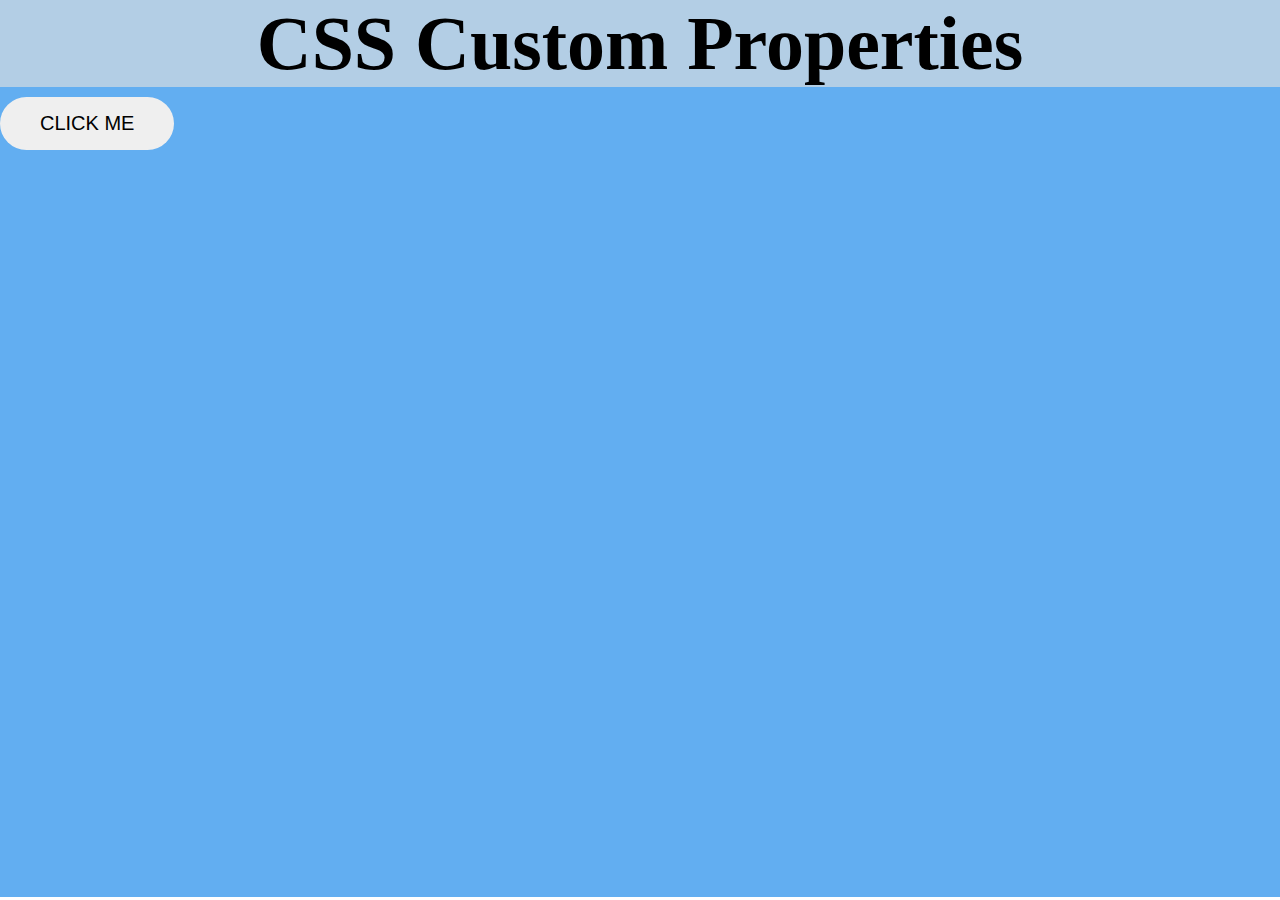
<file: index.html>
<html lang="en">
<head>
    <meta charset="UTF-8">
    <meta http-equiv="X-UA-Compatible" content="IE=edge">
    <meta name="viewport" content="width=device-width, initial-scale=1.0">
    <title>Vite</title>
    <link rel="stylesheet" href="style.css" />
</head>
<body class="cool">
    <h1 class="hero">CSS Custom Properties</h1>
    <div class="main">
        <button class="btn"> Click Me</button></div>
    <script src="index.js"></script>
</body>
</html>
</file>
<file: style.css>
html, 
body, 
* {
    margin: 0;
    padding: 0;
    box-sizing: border-box;
    font-size: 62.5%;
}

:root {
    --black: #000;
    --light-blue: #B3CEE5;
    --dark-blue: #62aef1;
    --rose: #F7CAC9;
    --dark-rose: #f39c9b;
    --gray: #252c30;

/*Intentions */
--primary: var(--light-blue);
--secondary: var(--dark-blue);


    /* Typography */
    --h1: 7.594rem;
    --h2: 5.063rem;
    --h3: 3.375rem;
    --h4: 2.25rem;
    --h5: 1.5rem;
}

.warm {
    --primary: var(--rose);
    --secondary: var(--dark-rose);
}

.cool {
    --primary: var(var(--light-blue));
    --secondary: var(var(--dark-blue));
}
.hero {
    background-color: var(--primary);
}

.main {
    background-color: var(--secondary);
    height: 90vh;
}

h1 {
    font-size: var(--h1);
}

h2 {
    font-size: var(--h2)
}

h3 {
    font-size: var(--h3)
}

h4 {
    font-size: var(--h4)
}

h5 {
    font-size: var(--h5)
}

h1, 
h2,
h3,
h4,
h5 {
    text-align: center;
}
.btn, 
.btn:link, 
.btn:visited {
    text-transform: uppercase;
    text-decoration: none;
    padding: 1.5rem 4rem;
    display: inline-block;
    margin: 1rem auto;
    font-size: 2rem;
    border: none;
    border-radius: 10rem;
    transition: all 0.2s;
}

.btn:hover {
    transform: translateY(-2px);
    box-shadown: 0 10px 0.5rem rgba(0, 0, 0, 0.2);
}
</file>
